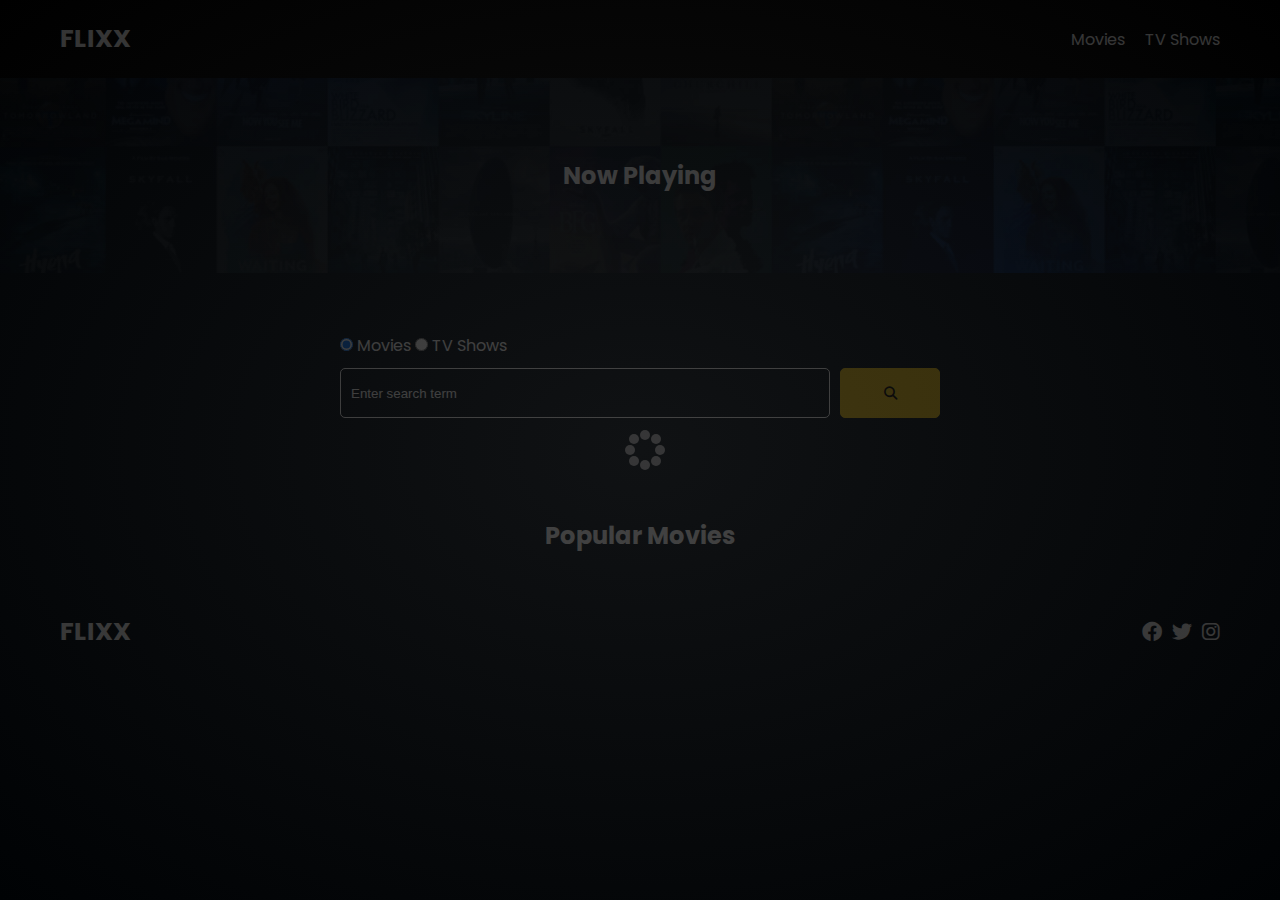
<file: index.html>
<!DOCTYPE html>
<html lang="en">
<head>
    <meta charset="UTF-8">
    <meta http-equiv="X-UA-Compatible" content="IE-edge">
    <meta name="viewport" content="width=device-width, initial-scale=1.0">
    <link rel="stylesheet" href="https://cdnjs.cloudflare.com/ajax/libs/font-awesome/6.4.2/css/all.min.css" integrity="sha512-z3gLpd7yknf1YoNbCzqRKc4qyor8gaKU1qmn+CShxbuBusANI9QpRohGBreCFkKxLhei6S9CQXFEbbKuqLg0DA==" crossorigin="anonymous" referrerpolicy="no-referrer" />
    <link rel="preconnect" href="https://fonts.googleapis.com">
    <link rel="preconnect" href="https://fonts.gstatic.com" crossorigin>
    <link href="https://fonts.googleapis.com/css2?family=Poppins:wght@300;400;700&display=swap"
    rel="stylesheet">
    <link rel="stylesheet" href="lib/swiper.css" />
    <link rel="stylesheet" href="lib/fontawesome.css" />
    <link rel="stylesheet" href="css/style.css" />
    <link rel="stylesheet" href="css/spinner.css" />
    <script src="lib/swiper.js"></script>
    <script src="js/script.js" defer></script>
    <title>Flixx</title>
</head>
<body>
    <header class="main-header">
        <div class="container">
            <div class="logo"><a href="/">FLIXX</a></div>
            <nav>
                <ul>
                    <li>
                        <a class="nav-link" href="/">Movies </a>
                    </li>
                    <li>
                        <a href="/shows.html"> TV Shows</a>
                    </li>
                </ul>
            </nav>
        </div>
    </header>

    <section class="now-playing">
        <h2>Now Playing</h2>
        <div class="swiper">
            <div class="swiper-wrapper"></div>
        </div>
    </section>

    <section class="search">
        <div class="container">
            <div id="alert"></div>
            <form action="/search.html" class="search-form">

                <div class="search-radio">
                    <input type="radio" id="movie" name="type" value="movie" checked>
                    <label for="movies">Movies </label>
                    <input type="radio" id="tv" name="type" value="tv">
                    <label for="shows"> TV Shows</label>
                </div>
                <div class="search-flex">
                    <input type="text" name="search-term" id="search-term" placeholder="Enter search term">
                    <button class="btn" type="submit">
                        <i class="fas fa-search"></i>
                    </button>
                </div>
            </form>
        </div>
    </section>

    <section class="container">
        <h2>Popular Movies</h2>
        <div class="grid" id="popular-movies"></div>
    </section>

    <footer class="main-footer">
        <div class="container">
            <div class="logo"><span>FLIXX</span></div>
            <div class="social-links">
                <a href="https://www.facebook.com" target="_blank">
                    <i class="fab fa-facebook"></i>
                </a>
                <a href="https://www.twitter.com" target="_blank">
                    <i class="fab fa-twitter"></i>
                </a>
                <a href="https://www.instagram.com" target="_blank">
                    <i class="fab fa-instagram"></i>
                </a>
            </div>
        </div>
    </footer>

    <div class="spinner"></div>
</body>
</html>
</file>
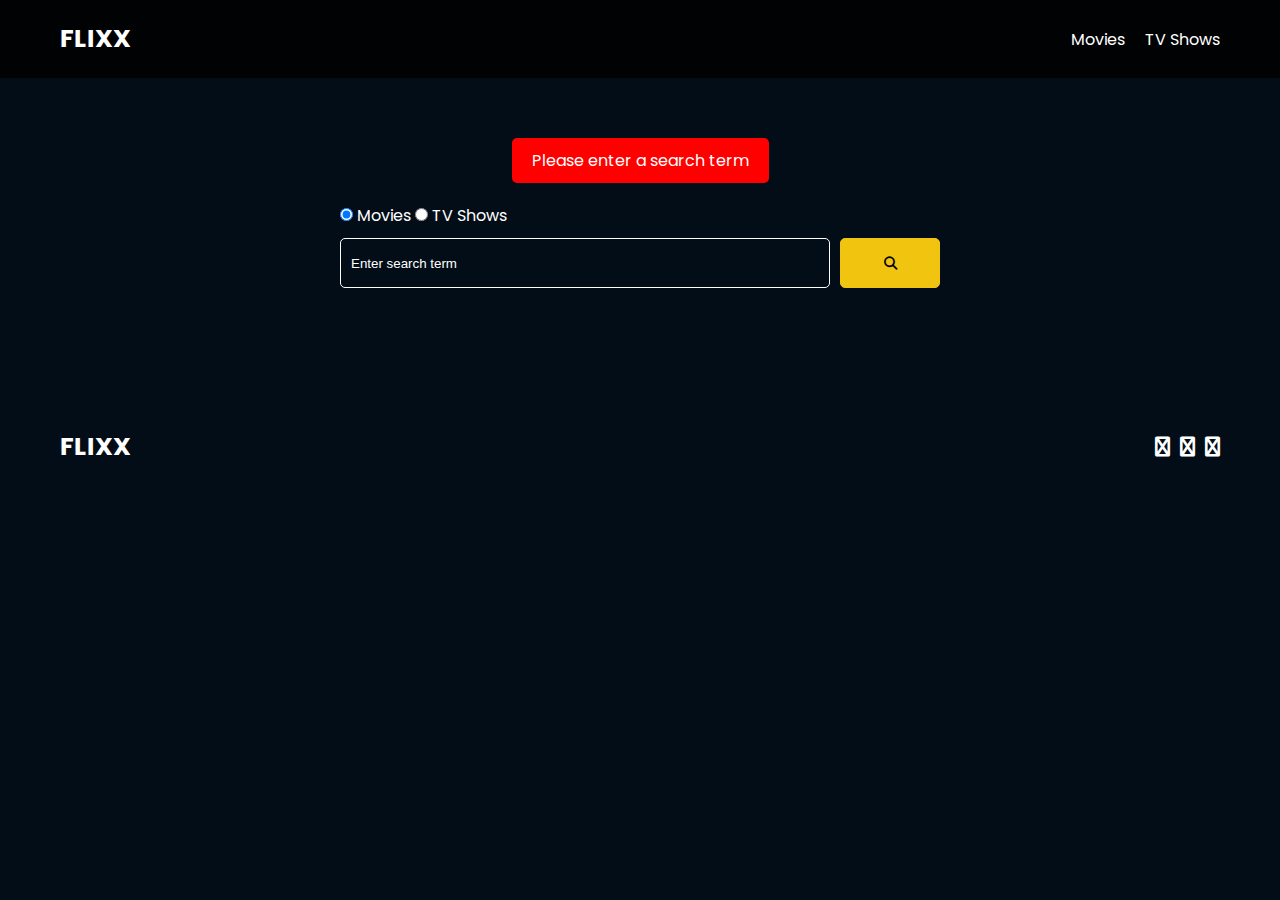
<file: search.html>
<!DOCTYPE html>
<html lang="en">
<head>
    <meta charset="UTF-8">
    <meta http-equiv="X-UA-Compatible" content="IE=edge" />
    <meta name="viewport" content="width=device-width, initial-scale=1.0">
    <link rel="stylesheet" href="https://cdnjs.cloudflare.com/ajax/libs/font-awesome/6.4.2/css/all.min.css" integrity="sha512-z3gLpd7yknf1YoNbCzqRKc4qyor8gaKU1qmn+CShxbuBusANI9QpRohGBreCFkKxLhei6S9CQXFEbbKuqLg0DA==" crossorigin="anonymous" referrerpolicy="no-referrer" />
    <link rel="preconnect" href="https://fonts.googleapis.com" />
    <link rel="preconnect" href="https://fonts.gstatic.com" crossorigin />
    <link
        href="https://fonts.googleapis.com/css2?family=Poppins:wght@300;400;700&display=swap"
        rel="stylesheet"
    />
    <link rel="stylesheet" href="lib/fontawesome.css" />
    <link rel="stylesheet" href="css/style.css" />
    <link rel="stylesheet" href="css/spinner.css" />
    <script src="js/script.js" defer></script>
    <title>Flixx</title>
</head>
<body>
    <header class="main-header">
        <div class="container">
            <div class="logo"><a href="/">FLIXX</a></div>
            <nav>
                <ul>
                    <li>
                        <a href="/" class="nav-link">Movies</a>
                    </li>
                    <li>
                        <a href="/shows.html" class="nav-link">TV Shows</a>
                    </li>
                </ul>
            </nav>
        </div>
    </header>

    <section class="search">
        <div class="container">
            <div id="alert"></div>
            <form action="/search.html" class="search-form">
                <div class="search-radio">
                    <input type="radio" id="movie" name="type" value="movie" checked>
                    <label for="movies">Movies</label>
                    <input type="radio" id="tv" name="type" value="tv">
                    <label for="shoews">TV Shows</label>
                </div>
                <div class="search-flex">
                    <input type="text" name="search-term" id="search-term" placeholder="Enter search term">
                    <button type="submit" class="btn"> <i class="fas fa-search"></i> </button>
                </div>
            </form>
        </div>
    </section>

    <section id="search-results-wrapper" class="container">
        <heading id="search-results-heading"></heading>
        <div id="search-results" class="grid"></div>
        <div id="pagination"></div>
    </section>

    <footer class="main-footer">
        <div class="container">
            <div class="logo"><span>FLIXX</span></div>
            <div class="social-links">
                <a href="https://www.facebook.com"> <i class="fas fa-facebook-f"></i> </a>
                <a href="https://www.twitter.com"> <i class="fas fa-twitter"></i> </a>
                <a href="https://www.instagram.com"> <i class="fas fa-instagram"></i> </a>
            </div>
        </div>
    </footer>

    <div class="spinner"></div>
</body>
</html>
</file>
<file: css/style.css>
*,
*::before,
*::after {
    box-sizing: border-box;
    padding: 0;
    margin: 0;
}

:root {
    --color-primary: #020d18;
    --color-secondary: #f1c40f;
}

body {
    font-family: 'Poppins', sans-serif;
    font-size: 16px;
    background-color: var(--color-primary);
    color: #fff;
    overflow-x: hidden;
}

a {
    color: #fff;
    text-decoration: none;
}

ul {
    list-style: none;
}

.text-primary {
    color: var(--color-secondary);
}

.text-secondary {
    color: var(--color-secondary);
}

.active {
    color: var(--color-secondary);
    font-weight: 700;
}

.back {
    margin-top: 30px;
}

.btn {
    display: inline-block;
    padding: 0.5rem 1rem;
    border: 1px solid var(--color-secondary);
    border-radius: 5px;
    color: #fff;
    cursor: pointer;
    background: transparent;
    transition: all .3s ease-in-out;
}

.btn:hover {
    background: var(--color-secondary);
    color: #000;
}

.btn:disabled {
    border-color: #ccc;
    cursor: not-allowed;
}

.btn:disabled:hover {
    background: transparent;
    color: #fff;
}

.container {
    max-width: 1200px;
    width: 100%;
    margin: 0 auto;
    padding: 0 20px;
}

.main-header .container {
    display: flex;
    justify-content: space-between;
    align-items: center;
    padding: 0 20px;
}

.main-header {
    padding: 20px 0;
    background: rgba(0, 0, 0, 0.8);
}

.main-header .logo {
    color: #fff;
    font-size: 25px;
    font-weight: 700;
    text-transform: uppercase;
}

.main-header ul {
    display: flex;
}

.main-header ul li {
    margin-left: 20px;
}

.main-header ul li a {
    font-size: 16px;
}

.main-header ul li a:hover {
    color: var(--color-secondary);
}

.grid {
    display: grid;
    grid-template-columns: repeat(auto-fit, minmax(250px, 1fr));
    grid-gap: 20px;
}

.card {
    background: #04376b;
    padding: 5px;
}

.card img {
    width: 100%;
}

.card-body {
    padding: 10px;
    font-size: 20px;
}

.card:hover {
    transform: scale(1.05);
    transition: all .5s ease-in-out;
    background: #0a4b8f;
}

.main-footer {
    background: #020d18;
    padding: 20px 0;
    margin-top: 20px;
}

.main-footer .container {
    display: flex;
    justify-content: space-between;
    align-items: center;
}

.main-footer .container .logo {
    color: #fff;
    font-size: 25px;
    font-weight: 700;
    text-transform: uppercase;
}

.main-footer .container .social-links {
    display: flex;
    font-size: 20px;
}

.main-footer .container .social-links a {
    margin-left: 10px;
    color: #fff;
}

.main-footer .container .social-links a:hover {
    color: var(--color-secondary);
}

section.now-playing {
    padding: 60px;
    background: url('../images/showcase-bg.jpg') no-repeat center center/cover;
}

section h2 {
    margin: 20px 0;
    text-align: center;
    text-decoration: uppercase;
}

.swiper {
    width: 100%;
    height: 50%;
}

.swiper-slide {
    text-align: center;
    font-size: 18px;
    background: var(--color-primary);
    display: flex;
    flex-direction: column;
    justify-content: center;
    align-items: center;
}

.swiper-slide img {
    display: block;
    width: 100%;
    height: 100%;
    object-fit: cover;
}

.swiper-rating {
    padding: 10px;
}

.details-top {
    display: flex;
    justify-content: space-between;
    align-items: center;
    margin: 50px 0 30px;
}

.details-top div:nth-child(2) {
    width: 100%;
}

@media (max-width: 700) {
    .details-top {
        display: block;
        margin-bottom: 40px;
        padding-bottom: 20px;
        border-bottom: #ccc solid 1px;
    }
}

.details-top img {
    width: 400px;
    height: 100%;
    margin-right: 60px;
    object-fit: cover;
}

.details-top p {
    margin: 20px 0;
}

.details-top .btn {
    margin-top: 20px;
}

.details-bottom {

}

.details-bottom li {
    margin: 15px 0;
    padding-bottom: 8px;
    border-bottom: 1px solid #fff;
    border-color: rgba(255, 255, 255, 0.1);
}

.search {
    padding: 60px;
    margin-bottom: 40px;
}

.search .container {
    display: flex;
    justify-content: center;
    align-items: center;
    flex-direction: column;
}

.search .container h2 {
    margin-bottom: 20px;
}

.search .container form {
    width: 100%;
    max-width: 600px;
}

.search-flex {
    display: flex;
    justify-content: space-between;
    align-items: center;
    margin-top: 10px;
}

.search .container form input[type='text'] {
    flex: 6;
    width: 100%;
    height: 50px;
    padding: 10px;
    margin-right: 10px;
    border: 1px solid #fff;
    border-radius: 5px;
    background: transparent;
    color: #fff;
}

.search .container form input[type='text']::placeholder {
    color: #fff;
}

.search .container form input[type='text']:focus {
    outline: none;
}

.search .container form button {
    flex: 1;
    display: block;
    width: 100%;
    padding: 10px;
    border-radius: 5px;
    height: 50px;
    cursor: pointer;
    background: var(--color-secondary);
    color: #000;
}

.search .container form button:hover {
    background: transparent;
    color: #fff;
}

.pagination {
    margin-top: 20px;
}

.page-counter {
    margin-top: 10px;
}

.alert {
    padding: 10px 20px;
    margin-bottom: 20px;
    border-radius: 5px;
}

.success {
    background: green;
}

.error {
    background: red;
}
</file>
<file: css/spinner.css>
/* Spinner From: https://codepen.io/tbrownvisuals/pen/edGYvx */
.spinner {
    position: fixed;
    z-index: 999;
    height: 2em;
    width: 2em;
    overflow: show;
    margin: auto;
    top: 0;
    left: 0;
    bottom: 0;
    right: 0;
    display: none;
  }
  
  .show {
    display: block;
  }
  
  /* Transparent Overlay */
  .spinner:before {
    content: '';
    display: block;
    position: fixed;
    top: 0;
    left: 0;
    width: 100%;
    height: 100%;
    background: radial-gradient(rgba(20, 20, 20, 0.8), rgba(0, 0, 0, 0.8));
  
    background: -webkit-radial-gradient(
      rgba(20, 20, 20, 0.8),
      rgba(0, 0, 0, 0.8)
    );
  }
  
  /* :not(:required) hides these rules from IE9 and below */
  .spinner:not(:required) {
    /* hide "loading..." text */
    font: 0/0 a;
    color: transparent;
    text-shadow: none;
    background-color: transparent;
    border: 0;
  }
  
  .spinner:not(:required):after {
    content: '';
    display: block;
    font-size: 10px;
    width: 1em;
    height: 1em;
    margin-top: -0.5em;
    -webkit-animation: spinner 150ms infinite linear;
    -moz-animation: spinner 150ms infinite linear;
    -ms-animation: spinner 150ms infinite linear;
    -o-animation: spinner 150ms infinite linear;
    animation: spinner 150ms infinite linear;
    border-radius: 0.5em;
    -webkit-box-shadow: rgba(255, 255, 255, 0.75) 1.5em 0 0 0,
      rgba(255, 255, 255, 0.75) 1.1em 1.1em 0 0,
      rgba(255, 255, 255, 0.75) 0 1.5em 0 0,
      rgba(255, 255, 255, 0.75) -1.1em 1.1em 0 0,
      rgba(255, 255, 255, 0.75) -1.5em 0 0 0,
      rgba(255, 255, 255, 0.75) -1.1em -1.1em 0 0,
      rgba(255, 255, 255, 0.75) 0 -1.5em 0 0,
      rgba(255, 255, 255, 0.75) 1.1em -1.1em 0 0;
    box-shadow: rgba(255, 255, 255, 0.75) 1.5em 0 0 0,
      rgba(255, 255, 255, 0.75) 1.1em 1.1em 0 0,
      rgba(255, 255, 255, 0.75) 0 1.5em 0 0,
      rgba(255, 255, 255, 0.75) -1.1em 1.1em 0 0,
      rgba(255, 255, 255, 0.75) -1.5em 0 0 0,
      rgba(255, 255, 255, 0.75) -1.1em -1.1em 0 0,
      rgba(255, 255, 255, 0.75) 0 -1.5em 0 0,
      rgba(255, 255, 255, 0.75) 1.1em -1.1em 0 0;
  }
  
  /* Animation */
  
  @-webkit-keyframes spinner {
    0% {
      -webkit-transform: rotate(0deg);
      -moz-transform: rotate(0deg);
      -ms-transform: rotate(0deg);
      -o-transform: rotate(0deg);
      transform: rotate(0deg);
    }
    100% {
      -webkit-transform: rotate(360deg);
      -moz-transform: rotate(360deg);
      -ms-transform: rotate(360deg);
      -o-transform: rotate(360deg);
      transform: rotate(360deg);
    }
  }
  @-moz-keyframes spinner {
    0% {
      -webkit-transform: rotate(0deg);
      -moz-transform: rotate(0deg);
      -ms-transform: rotate(0deg);
      -o-transform: rotate(0deg);
      transform: rotate(0deg);
    }
    100% {
      -webkit-transform: rotate(360deg);
      -moz-transform: rotate(360deg);
      -ms-transform: rotate(360deg);
      -o-transform: rotate(360deg);
      transform: rotate(360deg);
    }
  }
  @-o-keyframes spinner {
    0% {
      -webkit-transform: rotate(0deg);
      -moz-transform: rotate(0deg);
      -ms-transform: rotate(0deg);
      -o-transform: rotate(0deg);
      transform: rotate(0deg);
    }
    100% {
      -webkit-transform: rotate(360deg);
      -moz-transform: rotate(360deg);
      -ms-transform: rotate(360deg);
      -o-transform: rotate(360deg);
      transform: rotate(360deg);
    }
  }
  @keyframes spinner {
    0% {
      -webkit-transform: rotate(0deg);
      -moz-transform: rotate(0deg);
      -ms-transform: rotate(0deg);
      -o-transform: rotate(0deg);
      transform: rotate(0deg);
    }
    100% {
      -webkit-transform: rotate(360deg);
      -moz-transform: rotate(360deg);
      -ms-transform: rotate(360deg);
      -o-transform: rotate(360deg);
      transform: rotate(360deg);
    }
  }
</file>
